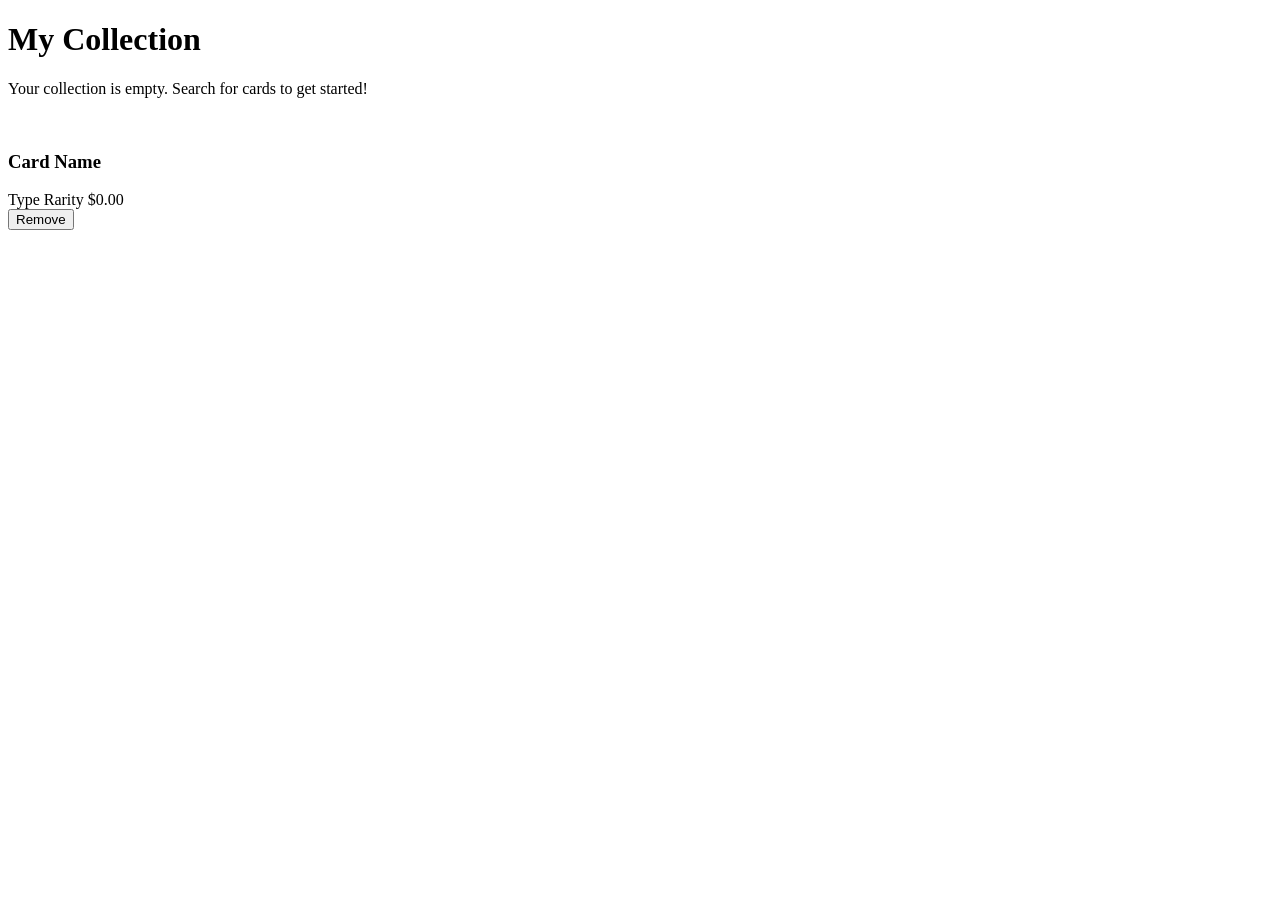
<file: src/main/resources/templates/index.html>
<!DOCTYPE html>
<html xmlns:th="http://www.thymeleaf.org">
<head>
    <meta charset="UTF-8">
    <title>My Collection - PokeTCG</title>
    <link rel="stylesheet" th:href="@{/css/style.css}">
</head>
<body>

<div th:replace="~{fragments/navbar :: navbar}"></div>

<main class="container">
    <h1 class="page-title">My Collection</h1>

    <div th:if="${cards == null or cards.isEmpty()}" class="empty-state">
        <p>Your collection is empty. <a th:href="@{/search}">Search for cards</a> to get started!</p>
    </div>

    <div th:if="${cards != null and !cards.isEmpty()}" class="card-grid">
        <div th:each="card : ${cards}" class="card-tile">
            <a th:href="@{/card/{id}(id=${card.id})}">
                <img th:src="${card.imageUrl}" th:alt="${card.name}" class="card-image" onerror="this.src='/images/placeholder.png'">
            </a>
            <div class="card-info">
                <h3 class="card-name" th:text="${card.name}">Card Name</h3>
                <span class="card-type" th:text="${card.type}">Type</span>
                <span class="card-rarity" th:text="${card.raritySymbol}">Rarity</span>
                <span class="card-value" th:text="${'$' + #numbers.formatDecimal(card.marketValue, 1, 2)}">$0.00</span>
            </div>
            <form th:action="@{/collection/remove}" method="post" class="card-action">
                <input type="hidden" name="cardId" th:value="${card.id}">
                <button type="submit" class="btn btn-remove">Remove</button>
            </form>
        </div>
    </div>
</main>

</body>
</html>
</file>
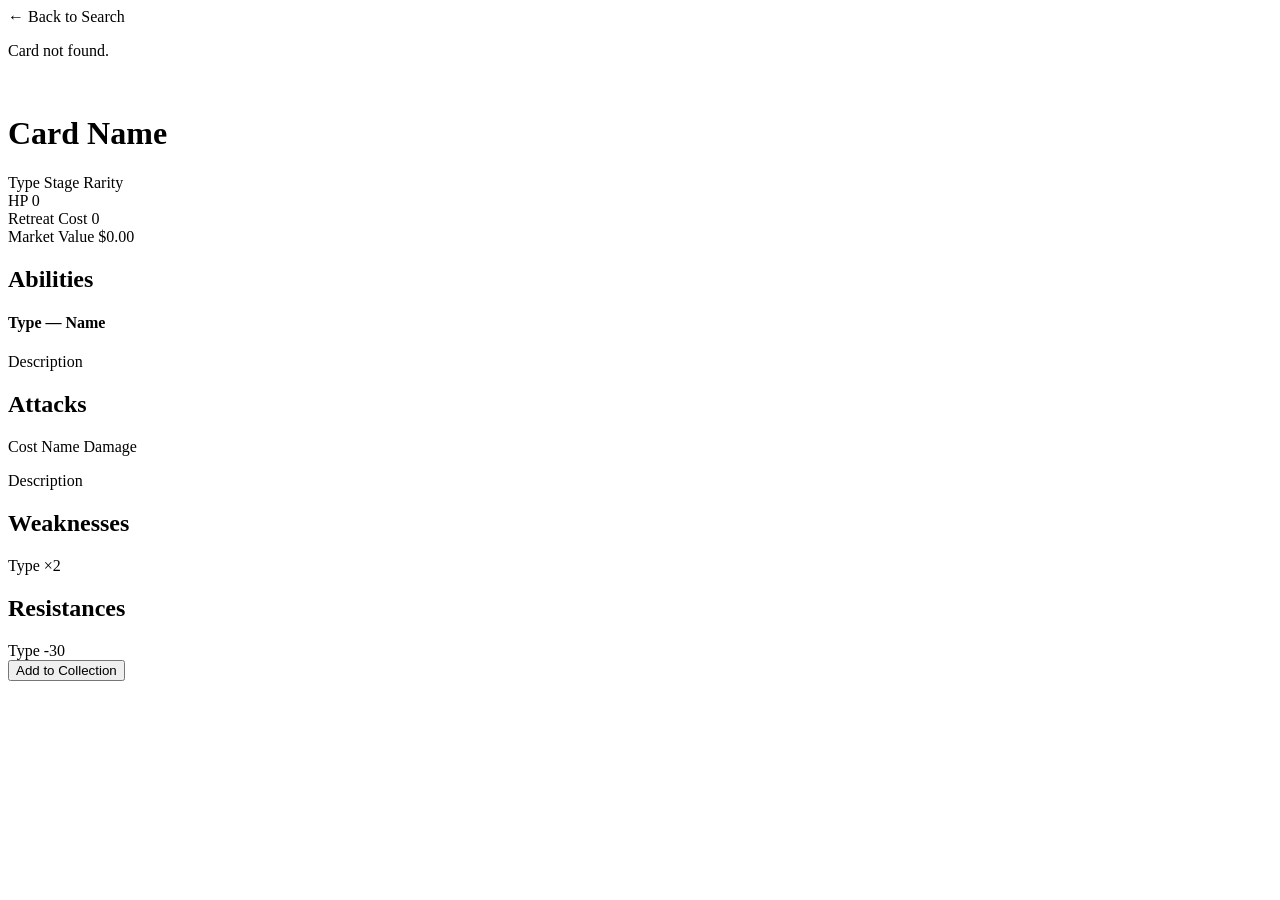
<file: src/main/resources/templates/card-detail.html>
<!DOCTYPE html>
<html xmlns:th="http://www.thymeleaf.org">
<head>
    <meta charset="UTF-8">
    <title th:text="${card.name} + ' - PokeTCG'">Card Detail - PokeTCG</title>
    <link rel="stylesheet" th:href="@{/css/style.css}">
</head>
<body>

<div th:replace="~{fragments/navbar :: navbar}"></div>

<main class="container">
    <a th:href="@{/search}" class="back-link">← Back to Search</a>

    <div th:if="${card == null}" class="empty-state">
        <p>Card not found.</p>
    </div>

    <div th:if="${card != null}" class="card-detail">
        <div class="card-detail-image">
            <img th:src="${card.imageUrl}" th:alt="${card.name}" onerror="this.src='/images/placeholder.png'">
        </div>

        <div class="card-detail-info">
            <h1 th:text="${card.name}">Card Name</h1>

            <div class="detail-badges">
                <span class="badge badge-type" th:text="${card.type}">Type</span>
                <span class="badge badge-stage" th:text="${card.evolutionStage}">Stage</span>
                <span class="badge badge-rarity" th:text="${card.raritySymbol}">Rarity</span>
            </div>

            <div class="detail-stats">
                <div class="stat">
                    <span class="stat-label">HP</span>
                    <span class="stat-value" th:text="${card.hp}">0</span>
                </div>
                <div class="stat">
                    <span class="stat-label">Retreat Cost</span>
                    <span class="stat-value" th:text="${card.retreatCost}">0</span>
                </div>
                <div class="stat">
                    <span class="stat-label">Market Value</span>
                    <span class="stat-value" th:text="${'$' + #numbers.formatDecimal(card.marketValue, 1, 2)}">$0.00</span>
                </div>
            </div>

            <div th:if="${card.abilities != null and !card.abilities.isEmpty()}" class="detail-section">
                <h2>Abilities</h2>
                <div th:each="ability : ${card.abilities}" class="ability-block">
                    <h4><span th:text="${ability.type}">Type</span> — <span th:text="${ability.name}">Name</span></h4>
                    <p th:text="${ability.description}">Description</p>
                </div>
            </div>

            <div th:if="${card.attacks != null and !card.attacks.isEmpty()}" class="detail-section">
                <h2>Attacks</h2>
                <div th:each="attack : ${card.attacks}" class="attack-block">
                    <div class="attack-header">
                        <span class="attack-cost" th:text="${attack.cost}">Cost</span>
                        <span class="attack-name" th:text="${attack.name}">Name</span>
                        <span class="attack-damage" th:text="${attack.damage}">Damage</span>
                    </div>
                    <p th:if="${attack.description}" th:text="${attack.description}">Description</p>
                </div>
            </div>

            <div class="detail-row">
                <div th:if="${card.weaknesses != null and !card.weaknesses.isEmpty()}" class="detail-section">
                    <h2>Weaknesses</h2>
                    <div th:each="w : ${card.weaknesses}" class="badge badge-weakness">
                        <span th:text="${w.type + ' ' + w.value}">Type ×2</span>
                    </div>
                </div>

                <div th:if="${card.resistances != null and !card.resistances.isEmpty()}" class="detail-section">
                    <h2>Resistances</h2>
                    <div th:each="r : ${card.resistances}" class="badge badge-resistance">
                        <span th:text="${r.type + ' ' + r.value}">Type -30</span>
                    </div>
                </div>
            </div>

            <form th:action="@{/collection/add}" method="post" class="card-action">
                <input type="hidden" name="cardId" th:value="${card.id}">
                <button type="submit" class="btn btn-add">Add to Collection</button>
            </form>
        </div>
    </div>
</main>

</body>
</html>
</file>
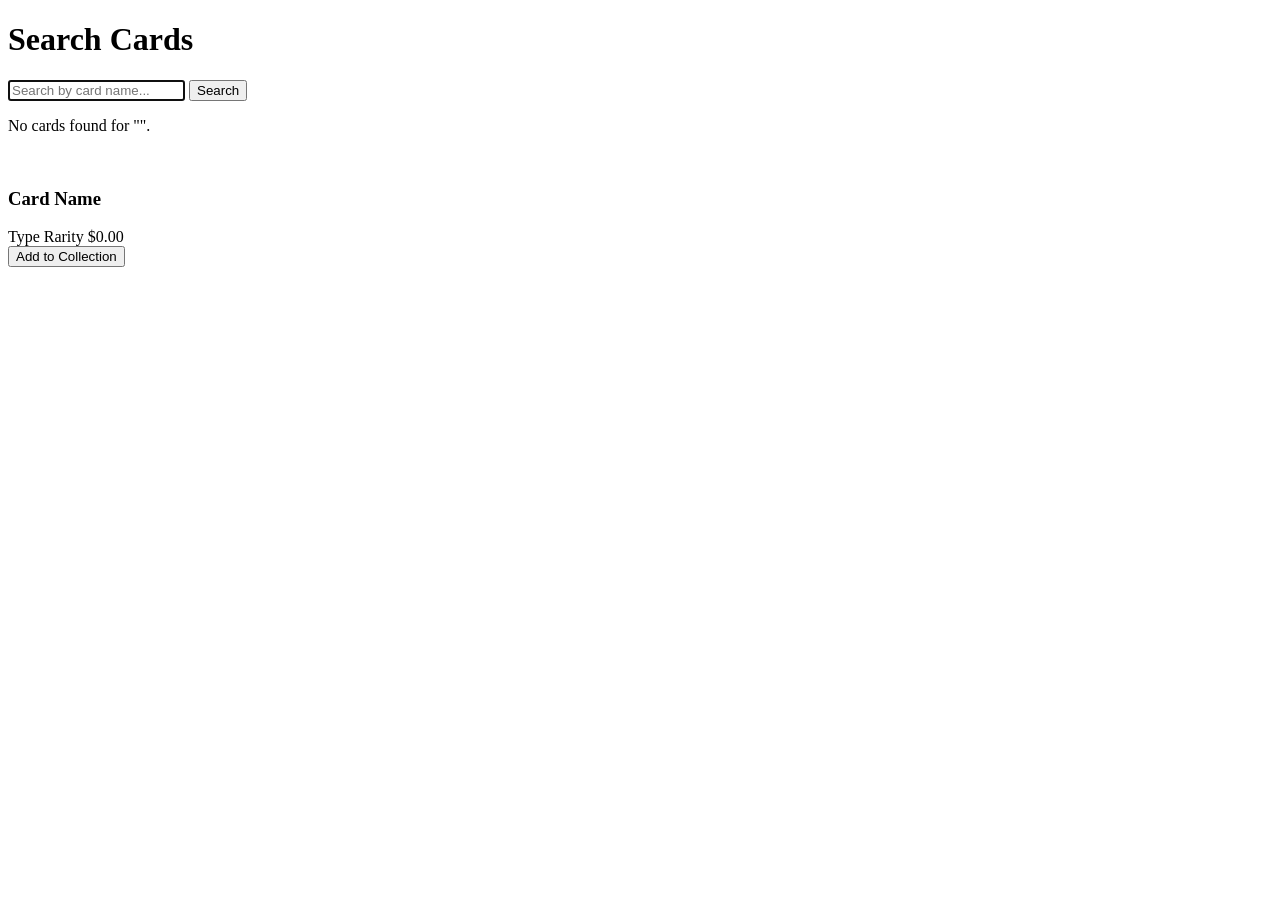
<file: src/main/resources/templates/search.html>
<!DOCTYPE html>
<html xmlns:th="http://www.thymeleaf.org">
<head>
    <meta charset="UTF-8">
    <title>Search Cards - PokeTCG</title>
    <link rel="stylesheet" th:href="@{/css/style.css}">
</head>
<body>

<div th:replace="~{fragments/navbar :: navbar}"></div>

<main class="container">
    <h1 class="page-title">Search Cards</h1>

    <form th:action="@{/search}" method="post" class="search-form">
        <input type="text" name="name" placeholder="Search by card name..." th:value="${query}" class="search-input" autofocus>
        <button type="submit" class="btn btn-search">Search</button>
    </form>

    <div th:if="${results != null and results.isEmpty()}" class="empty-state">
        <p>No cards found for "<span th:text="${query}"></span>".</p>
    </div>

    <div th:if="${results != null and !results.isEmpty()}" class="card-grid">
        <div th:each="card : ${results}" class="card-tile">
            <a th:href="@{/card/{id}(id=${card.id})}">
                <img th:src="${card.imageUrl}" th:alt="${card.name}" class="card-image" onerror="this.src='/images/placeholder.png'">
            </a>
            <div class="card-info">
                <h3 class="card-name" th:text="${card.name}">Card Name</h3>
                <span class="card-type" th:text="${card.type}">Type</span>
                <span class="card-rarity" th:text="${card.raritySymbol}">Rarity</span>
                <span class="card-value" th:text="${'$' + #numbers.formatDecimal(card.marketValue, 1, 2)}">$0.00</span>
            </div>
            <form th:action="@{/collection/add}" method="post" class="card-action">
                <input type="hidden" name="cardId" th:value="${card.id}">
                <button type="submit" class="btn btn-add">Add to Collection</button>
            </form>
        </div>
    </div>
</main>

</body>
</html>
</file>
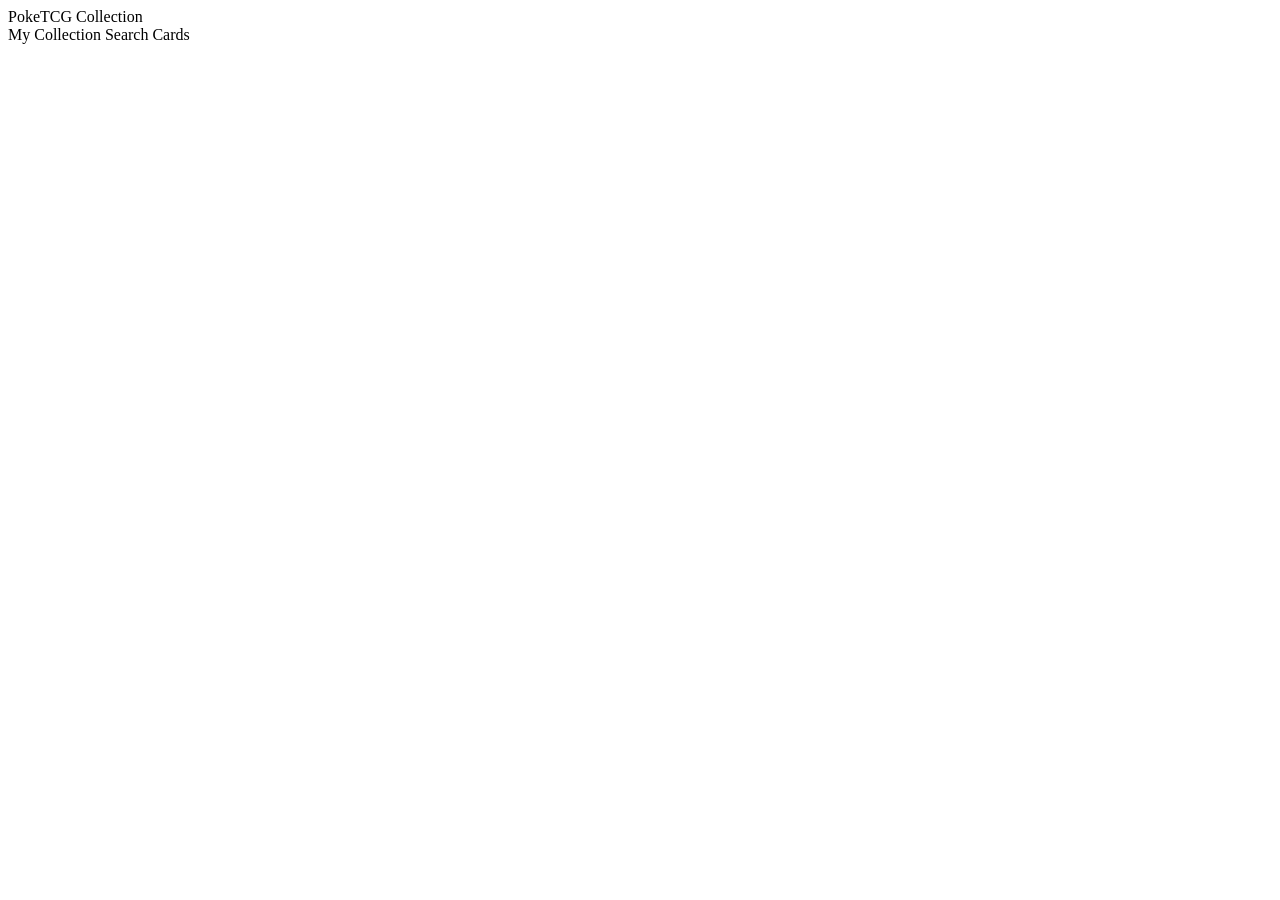
<file: src/main/resources/templates/fragments/navbar.html>
<!DOCTYPE html>
<html xmlns:th="http://www.thymeleaf.org">
<body>
<nav th:fragment="navbar">
    <div class="navbar">
        <a class="nav-logo" th:href="@{/}">PokeTCG Collection</a>
        <div class="nav-links">
            <a th:href="@{/}">My Collection</a>
            <a th:href="@{/search}">Search Cards</a>
        </div>
    </div>
</nav>
</body>
</html>
</file>
